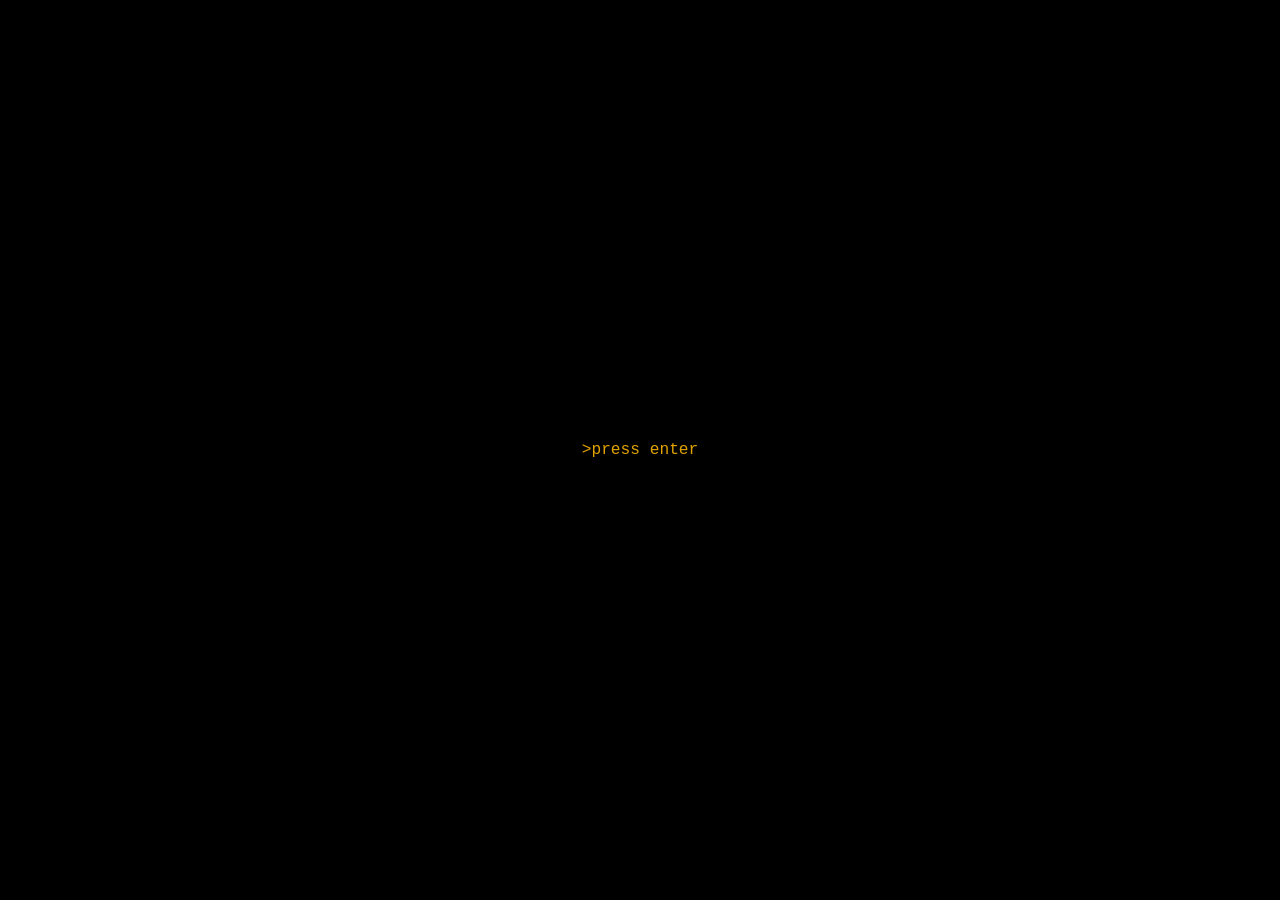
<file: index.html>
<!DOCTYPE html>
<html lang="en">
  <head>
    <meta charset="UTF-8" />
    <meta http-equiv="X-UA-Compatible" content="IE=edge" />
    <meta name="viewport" content="width=device-width, initial-scale=1.0" />
    <link rel="icon" type="svg" href="https://upload.wikimedia.org/wikipedia/commons/8/87/Aperture_Science_Logo.svg"/>
    <script src="https://code.jquery.com/jquery-3.6.3.min.js"></script>
    <link rel="stylesheet" href="./src/style.css" />
    <script src="./src/script.js"></script>
    <title>Still Alive</title>
  </head>
  <script>
 let audioInitialized = false;

function play() {
  $(".welcome").hide();
  playMusic();
  setTimeout(() => {
    blinkingCursor();
    typeWriter();
    personnelTypeWriter();
  }, 1000);
}

function initializeAudio() {
  if (!audioInitialized) {
    playMusic(); // Reproduce la música
    audioInitialized = true; // Marca el audio como inicializado
  }
}

// Detecta la tecla "Enter" y ejecuta play()
document.addEventListener("keydown", (event) => {
  if (event.key === "Enter") {
    initializeAudio(); // Asegura que el audio se inicialice
    play();
  }
});

  </script> 


  <body>
  
    
    <div class="welcome">
      <div class="message-box">
        <p>>press enter</p>
      </div>
   

    </div> 

    <div class="wrap">
      <div class="main">
        <p>----------------------------------------------------------</p>
        <div class="content">
          <pre class="vertical">
        |
        |
        |
        |
        |
        |
        |
        |
        |
        |
        |
        |
        |
        |
        |
        |
        |
        |
        |
        |
        |
        |
        |
        |
        |
        |
        |
        |
        |
        |
        </pre
          >
          <div class="text">
            <p id="typeWriter">
              <span id="cursor"></span>
            </p>
          </div>
          <pre class="vertical closeline">
            |
            |
            |
            |
            |
            |
            |
            |
            |
            |
            |
            |
            |
            |
            |
            |
            |
            |
            |
            |
            |
            |
            |
            |
            |
            |
            |
            |
            |
            |
            </pre
          >
        </div>
        <p>----------------------------------------------------------</p>
      </div>
      <div class="personnels">
        <p>----------------------------------------------------------</p>
        <div class="content">
          <pre class="vertical">
        |
        |
        |
        |
        |
        |
        |
        |
        |
        |
        |
        |
        |
        |
        |
        </pre
          >
          <div class="text">
            <p id="personnelTypeWriter">
              <span id="cursor2"></span>
            </p>
          </div>
          <pre class="vertical closeline">
            |
            |
            |
            |
            |
            |
            |
            |
            |
            |
            |
            |
            |
            |
            |
            </pre
          >
        </div>
        <p>----------------------------------------------------------</p>
        <div class="logos">
          <pre id="aperture">
             .,-:;//;:=,
         .&nbsp;:H@@@MM@M#H/.,+%;,
      ,/X+ +M@@M@MM%=,-%HMMM@X/,
     -+@MM; $M@@MH+-,;XMMMM@MMMM@+-
   &nbsp;;@M@@M- XM@X;. -+XXXXXHHH@M@M#@/.
  ,%MM@@MH ,@%=            .---=-=:=,.
  -@#@@@MX .,              -%HX$$%%%+;
 =-./@M@M$                  .;@MMMM@MM:
 X@/ -$MM/                    .+MM@@@M$
,@M@H:&nbsp;:@:                    . -X#@@@@-
,@@@MMX, .                    /H-&nbsp;;@M@M=
.H@@@@M@+,                   &nbsp;%MM+..%#$.
 /MMMM@MMH/.                  XM@MH; -;
  /%+%$XHH@$=              , .H@@@@MX,
   .=--------.           -%H.,@@@@@MX,
   .%MM@@@HHHXX$$$%+- .:$MMX -M@@MM%.
     =XMMM@MM@MM#H;,-+HMM@M+ /MMMX=
       =%@M@M#@$-.=$@MM@@@M;&nbsp;%M%=
         ,:+$+-,/H#MMMMMMM@- -,
               =++%%%%+/:-.
</pre
          >
          <pre id="radiation">
             =+$HM####@H%;,
          /H###############M$,
          ,@################+
           .H##############+
             X############/
              $##########/
              &nbsp;%########/
                /X/;;+X/

                 -XHHX-
                ,######,
#############X  .M####M.  X#############
##############-   -//-   -##############
X##############%,      ,+##############X
-##############X        X##############-
&nbsp;%############%         &nbsp;%############%
 &nbsp;%##########;           &nbsp;;##########%
  &nbsp;;#######M=              =M#######;
    .+M###@,                ,@###M+.
      &nbsp;:XH.                  .HX:
        </pre
          >
          <pre id="atom">
                 =/;;/-
                +:    //
               /;      /;
              -X        H.
.//;;;:;;-,   X=       &nbsp;:+   .-;:=;:;%;.
M-       ,=;;;#:,      ,:#;;:=,       ,@
:%          &nbsp;:%.=/++++/=.$=          &nbsp;%=
 ,%;        &nbsp;%/:+/;,,/++:+/        &nbsp;;+.
   ,+/.    ,;@+,        ,%H;,    ,/+,
     &nbsp;;+;;/= @.  .H##X   -X&nbsp;:///+;
     &nbsp;;+=;;;.@,  .XM@$.  =X.//;=%/.
   ,;:     &nbsp;:@%=        =$H:     .+%-
 ,%=        &nbsp;%;-///==///-//         =%,
;+          &nbsp;:%-;;;;;;;;-X-           +:
@-      .-;;;;M-        =M/;;;-.      -X
&nbsp;:;;::;;-.   &nbsp;%-       &nbsp;:+    ,-;;-;:==
              ,X        H.
              &nbsp;;/     &nbsp;%=
                //    +;
                 ,////,
</pre
          >
          <pre id="heart">
                          .,---.
                        ,/XM#MMMX;,
                      -%##########M%,
                     -@######%  $###@=
      .,--,         -H#######$   $###M:
   ,;$M###MMX;     .;##########$;HM###X=
,/@###########H=     &nbsp;;################+
-+#############M/,     &nbsp;%##############+
%M###############=      /##############:
H################      .M#############;.
@###############M      ,@###########M:.
X################,      -$=X#######@:
/@##################%-     +######$-
.;##################X     .X#####+,
 .;H################/     -X####+.
   ,;X##############,       .MM/
      ,:+$H@M#######M#$-    .$$=
           .,-=;+$@###X:   &nbsp;;/=.
                  .,/X$;   .::,
                      .,    ..
</pre
          >
          <pre id="fire">
                     -$-
                    .H##H,
                   +######+
                .+#########H.
              -$############@.
            =H###############@  -X:
          .$##################:  @#@-
     ,;  .M###################;  H###;
  &nbsp;;@#:  @###################@  ,#####:
 -M###.  M#################@. &nbsp;;######H
 M####-  +###############$   =@#######X
 H####$   -M###########+  &nbsp;:#########M,
  /####X-   =########%  &nbsp;:M########@/.
    ,;%H@X;   .$###X  &nbsp;:##MM@%+;:-
                 ..
  -/;:-,.              ,,-==+M########H
 -##################@HX%%+%%$%%%+:,,
    .-/H%%%+%%$H@###############M@+=:/+:
/XHX%:#####MH%=    ,---:;;;;/&amp;&amp;XHM,:###$
$@#MX&nbsp;%+;-                           .
</pre
          >
          <pre id="checkmark">
                                    &nbsp;:X-
                                 &nbsp;:X###
                               &nbsp;;@####@
                             &nbsp;;M######X
                            -@########$
                          .$##########@
                         =M############-
                        +##############$
                      .H############$=.
         ,/:         ,M##########M;.
      -+@###;       =##########M;
   =%M#######;    &nbsp;:#########M/
-$M###########;  &nbsp;:########/
 ,;X###########; =#######$.
    &nbsp;;H#########+######M=
       ,+#############+
          /M########@-
           &nbsp;;M#####%
              +####:
               ,$M-
</pre
          >
          <pre id="explosion">
            .+
             /M;
              H#@:             &nbsp;;,
              -###H-          -@/
              &nbsp;%####$.  -;  .%#X
                M#####+;#H&nbsp;:M#M.
..          .+/;%#############-
 -/%H%+;-,    +##############/
    .:$M###MH$%+############X  ,--=;-
        -/H#####################H+=.
           .+#################X.
         =%M####################H;.
            /@###############+;;/%%;,
         -%###################$
      &nbsp;;H######################M=
    ,%#####MH$%;+#####M###-/@####%
 &nbsp;:$H%+;=-      -####X.,H#   -+M##@-
 .              ,###;   &nbsp;;      =$##+
                .#H,              &nbsp;:XH,
                 +                   .;-
</pre
          >
          <pre id="blackmesa">
           .-;+$XHHHHHHX$+;-.
        ,;X@@X%/;=----=:/%X@@X/,
      =$@@%=.              .=+H@X:
    -XMX:                      =XMX=
   /@@:                          =H@+
 &nbsp;%@X,                            .$@$
 +@X.                               $@%
-@@,                                .@@=
%@%                                  +@$
H@:                                 &nbsp;:@H
H@:        &nbsp;:HHHHHHHHHHHHHHHHHHX,    =@H
%@%        &nbsp;;@M@@@@@@@@@@@@@@@@@H-   +@$
=@@,       &nbsp;:@@@@@@@@@@@@@@@@@@@@@= .@@:
 +@X       &nbsp;:@@@@@@@@@@@@@@@M@@@@@@:%@%
  $@$,     &nbsp;;@@@@@@@@@@@@@@@@@M@@@@@@$.
   +@@HHHHHHH@@@@@@@@@@@@@@@@@@@@@@@+
    =X@@@@@@@@@@@@@@@@@@@@@@@@@@@@X=
     &nbsp;:$@@@@@@@@@@@@@@@@@@@M@@@@$:
        ,;$@@@@@@@@@@@@@@@@@@X/-
           .-;+$XXHHHHHX$+;-.
</pre
          >
          <pre id="cake">
            ,:/+/-
            /M/              .,-=;//;-
       .:/=&nbsp;;MH/,    ,=/+%$XH@MM#@:
      -$##@+$###@H@MMM#######H:.    -/H#
 .,H@H@ X######@ -H#####@+-     -+H###@X
  .,@##H;      +XM##M/,     =%@###@X;-
X%- &nbsp;:M##########$.    .:%M###@%:
M##H,   +H@@@$/-.  ,;$M###@%,          -
M####M=,,---,.-%%H####M$:          ,+@##
@##################@/.        &nbsp;:%H##@$-
M###############H,        &nbsp;;HM##M$=
#################.    .=$M##M$=
################H..;XM##M$=          .:+
M###################@%=           =+@MH%
@#################M/.         =+H#X%=
=+M###############M,      ,/X#H+:,
  .;XM###########H=   ,/X#H+:;
     .=+HM#######M+/+HM@+=.
         ,:/%XM####H/.
              ,.:=-.
</pre
          >
          <pre id="glados">
       #+ @      # #              M#@
 .    .X  X.%##@;# #   +@#######X. @H%
   ,==.   ,######M+  -#####%M####M-    #
 &nbsp;:H##M%:=##+ .M##M,;#####/+#######% ,M#
 .M########=  =@#@.=#####M=M#######=  X#
&nbsp;:@@MMM##M.  -##M.,#######M#######. =  M
             @##..###:.    .H####. @@ X,
   ############: ###,/####;  /##= @#. M
           ,M##&nbsp;;##,@#M;/M#M  @# X#% X#
.%=   ######M## ##.M#:   ./#M ,M #M ,#$
##/         $## #+;#: ####&nbsp;;#/ M M- @#&nbsp;:
#+ #M@MM###M-;M #:$#-##$H# .#X @ + $#. #
      ######/.: #%=# M#:MM./#.-#  @#: H#
+,.=   @###: /@&nbsp;%#,@  ##@X #,-#@.##% .@#
#####+;/##/ @##  @#,+       /#M    . X,
  &nbsp;;###M#@ M###H .#M-     ,##M &nbsp;;@@; ###
   .M#M##H&nbsp;;####X ,@#######M/ -M###$  -H
    .M###%  X####H  .@@MM@; &nbsp;;@#M@
      H#M    /@####/      ,++.  / ==-,
               ,=/:, .+X@MMH@#H  #####$=
</pre
          >
          <pre id="companioncube">
+@##########M/            &nbsp;:@#########@/
##############$;H#######@;+#############
###############M########################
##############X,-/++/+%+/,%#############
############M$:           -X############
##########H;.      ,--.     =X##########
:X######M;     -$H@M##MH%:   &nbsp;:H#######@
  =%#M+=,   ,+@#######M###H:    -=/M#% 
 &nbsp;%M##@+   .X##$, ./+- ./###;    +M##% 
 &nbsp;%####M.  /###=         @##M.   X###% 
 &nbsp;%####M. &nbsp;;M##H:.     =$###X.   $###% 
 &nbsp;%####@.   /####M$-./@#####:   &nbsp;%###% 
 &nbsp;%H#M/,     /H###########@:     ./M#% 
 ;$H##@@H:    .;$HM#MMMH$;,   ./H@M##M$=
X#########%.      ..,,.     .;@#########
###########H+:.           ./@###########
##############/ ./%%%%+/.-M#############
##############H$@#######@@##############
##############X%########M$M#############
+M##########H:            .$##########X=
</pre
          >
          <pre id="lightbulb">
        ,=;%$%%$X%%%%;/%%%%;=,         
    ,/$$+:-                -:+$$/,     
 &nbsp;:X$=                          =$X:   
;M%.                              .%M; 
+#/                                  /#+
##                                    M#
H#,                     =;+/;,       ,#X
.HM-      &nbsp;:@X+%H:   .%M%- .M#.     -M@.
 /#%.     @#-  ,H@--MH, .;@$-    .%#+  
  .$M;    .+@X;, MM#@:/$X;.    &nbsp;;M$,   
    =@H,     ,:+%H#M%;-       ,H@=     
     .$#;        -#H         =#$       
      &nbsp;%#;        #M       &nbsp;;#%        
        H#-       ##       -#H         
       &nbsp;;#+       ##       +#;         
        &nbsp;;H+;;;;;;HH;;;;;;+H/          
          =H#@HHHHHHHHHH@#H=           
          =@#H%%%%%%%$HH@#@=           
          =@#X%%%%%%%$M###@=           
              =+%XHHX%+=               
</pre
          >
        </div>
      </div>
    </div>
  </body>
</html>

<!-- Un saludo del gordo diego -->
</file>
<file: src/style.css>
body {
    box-sizing: border-box;
    margin: 0;
    padding: 0;
    background-color: #040505;
    font-family: Courier New, Courier;
    color: #E2A302;
    font-size: .9vw;
}
.welcome{
    z-index: 999;
    position: absolute;
    width: 100%;
    height: 100%;
    background: rgba(0, 0, 0, 0.996);
    display: flex;
    flex-direction: column;
    justify-content: center;
    align-items: center;
}
.welcome button{
    padding: .6rem 8rem;
    border: none;
    background: rgba(26, 26, 26, 0.7);
    color: #000000;
    font-size: 1rem;
    font-weight: bold;
}
.welcome button:hover{
    background: rgba(0, 0, 0, 0.7);
}

.logos {
    display: flex;
    flex-direction: column;
    align-items: center;
}

.logos pre {
    margin: 1rem;
}

.content {
    line-height: 1.5;
}

.vertical {
    white-space: pre-line;
}

.content {
    display: flex;
}

.closeline {
    margin-left: auto;
}

.wrap {
    display: flex;
}

p,
pre {
    margin: 0;
    padding: 0;
}

.personnels .text {
    display: flex;
    flex-direction: column-reverse;
    overflow: hidden;
    flex-wrap: wrap-reverse;
}

#aperture,
#radiation,
#atom,
#heart,
#fire,
#checkmark,
#explosion,
#blackmesa,
#cake,
#glados,
#companioncube,
#lightbulb {
    display: none;
}

#personnelTypeWriter {
    height: 3rem;
    display: flex;
    flex-direction: column-reverse;
}

.break{
    margin-bottom: 1rem;
}

@media(max-width: 1300px) {
    body {
        font-size: 1.8vh;
    }
}
</file>
